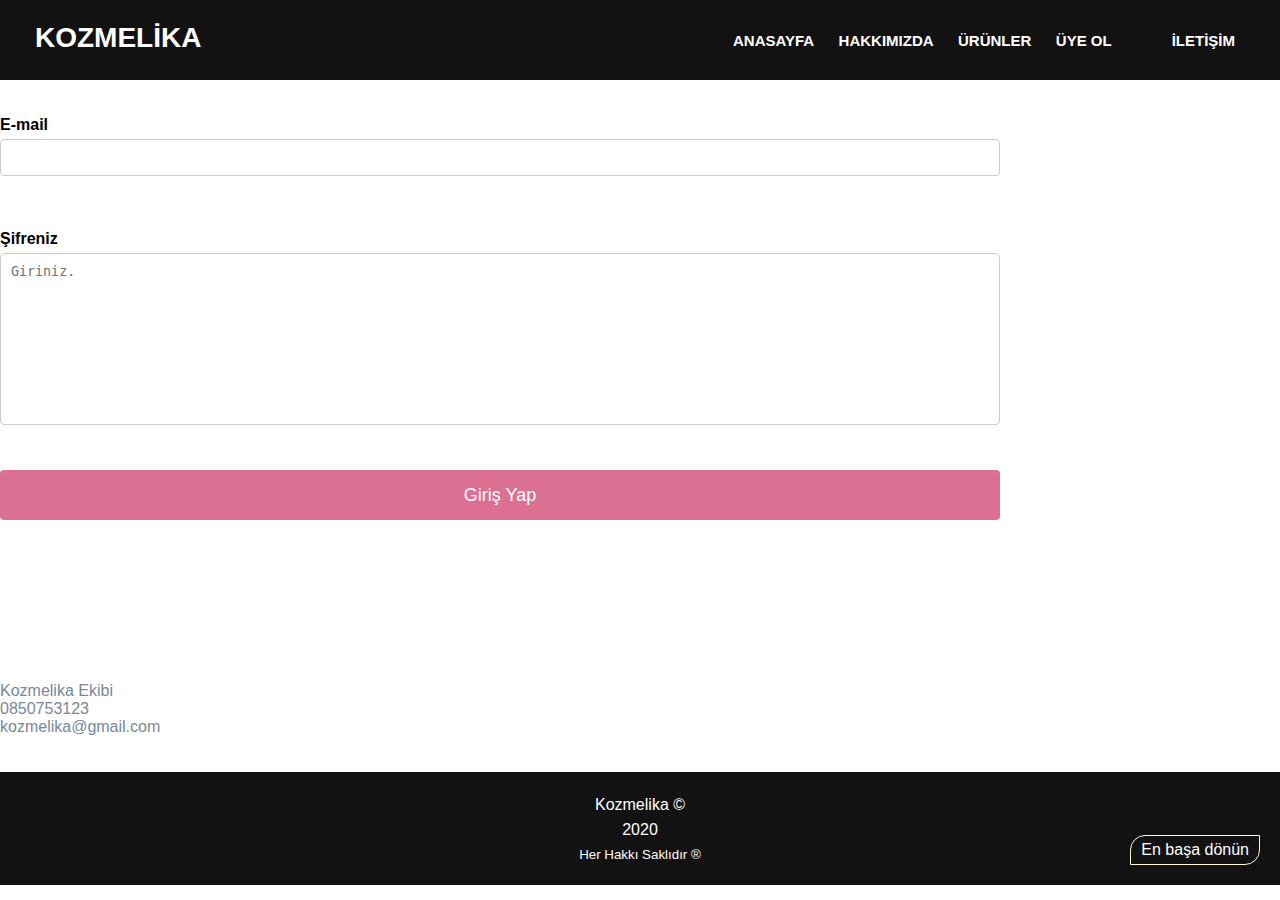
<file: site/girisyap.html>
<!DOCTYPE html>
<head>
    <meta charset="UTF-8">
    <meta name="viewport" content="width=device-width, initial-scale=1.0">
    <link rel="stylesheet" href="stil.css">
    <link rel="stylesheet" href="responsive.css">
    <title>Giriş Yap</title>
</head>
<body>
    <header id="vrh">
        <h1>KOZMELİKA</h1>

                    <ul>
                            <li> <a href="index.html">ANASAYFA</a></li>
                            <li> <a href="hakkimizda.html">HAKKIMIZDA</a> </li>
                            <li> <a href="urun.html">Ürünler</a></li>
                            <li><a href="uyeol.html">ÜYE OL</li>   
                            <li> <a href="iletisim.html">İLETİŞİM</a></li>
                    </ul>

    </header>    

        <br>
 <br> 
<div class="centrian">
    <p>
        <form action="girisyap.html" method="post">
                    
                
                    <b><label for="email">E-mail</label></b> <br> 
                        <input type="email" name="email_adres" id="email" required> <br> <br> <br> <br>
                
                    <b><label for="mesaj">Şifreniz</label></b> <br> 
                        <textarea name="mesaj" id="mesaj" cols="30" rows="10" placeholder="Giriniz." 
                        maxlength="1500" style="resize: none;" required></textarea> <br> <br> <br>
                
                    <input type="submit" value="Giriş Yap">
                
                
            </form>
   <br> <br> <br> <br>

        
        <br> <br> <br> <br> <br>

    
        <div id="potpis">   
            
            Kozmelika Ekibi <br>    
            0850753123 <br>
            kozmelika@gmail.com <br> <br> <br>

        </div>   
    </p>
</div>
    
    <footer>

        <p>Kozmelika &copy; <br>
            2020 <br>
            <p id="rights">Her Hakkı Saklıdır &reg;</p>
        </p>

    <br> 
        <a href="#vrh">En başa dönün</a>
    </footer>


</body>
</html>
</file>
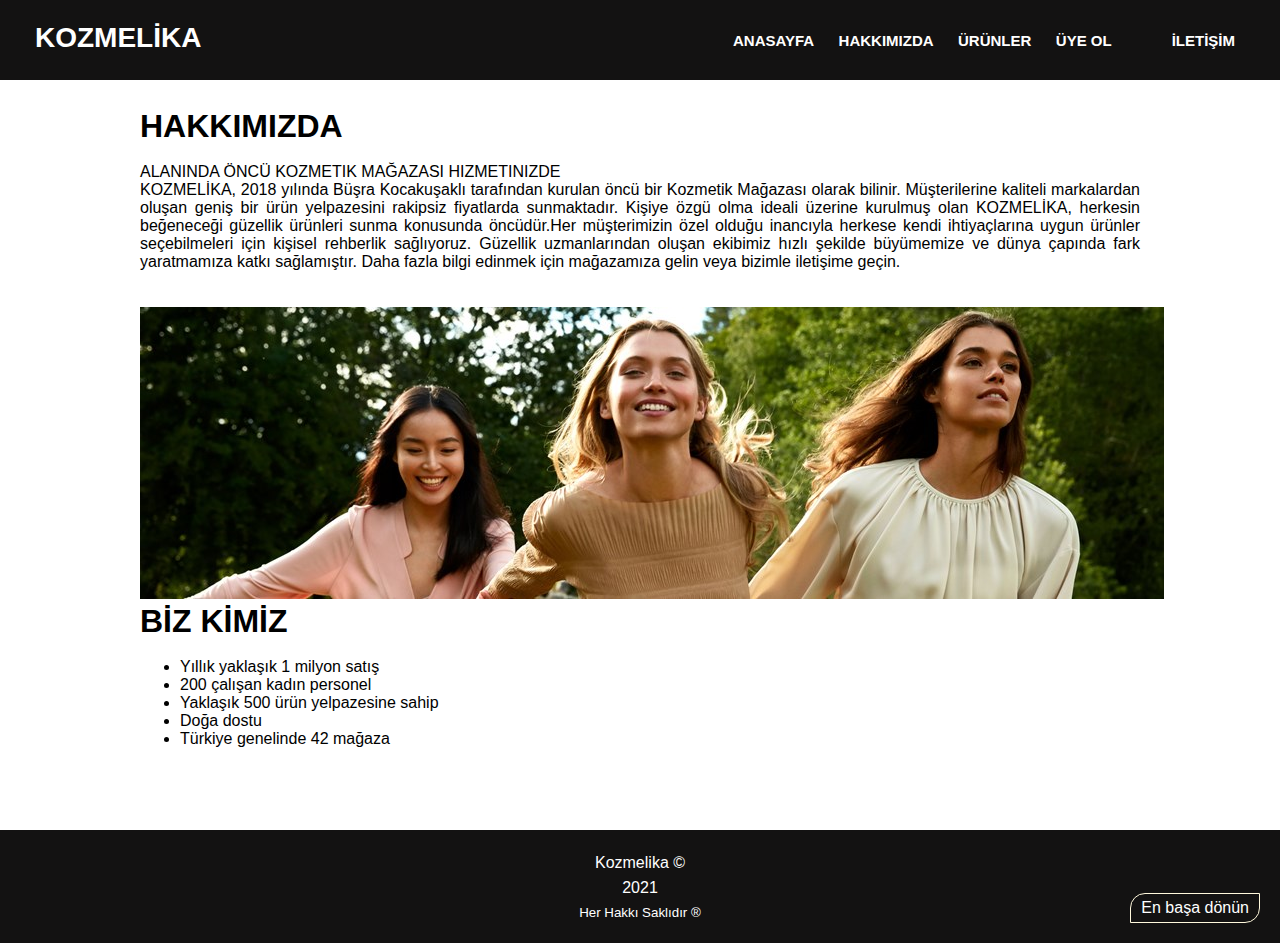
<file: site/hakkimizda.html>
<!DOCTYPE html>
<head>
    <meta charset="UTF-8">
    <meta name="viewport" content="width=device-width, initial-scale=1.0">
    <link rel="icon" href="photos/icon.png" type="image/png" sizes="16x16">
    <link rel="stylesheet" href="stil.css">
    <link rel="stylesheet" href="responsive.css">
    <title>HAKKIMIZDA</title>
</head>
<body>
    <header id="vrh">
        <h1>KOZMELİKA</h1>

                    <ul>
                            <li> <a href="index.html">ANASAYFA</a></li>
                            <li> <a href="hakkimizda.html">HAKKIMIZDA</a> </li>
                            <li> <a href="urun.html">Ürünler</a></li>
                            <li><a href="uyeol.html">ÜYE OL</li>   
                            <li> <a href="iletisim.html">İLETİŞİM</a></li>

    </header>   
    
        <br> 
<div class="justify">
    <p>
        <h1>HAKKIMIZDA</h1><br>

            ​ALANINDA ÖNCÜ KOZMETIK MAĞAZASI HIZMETINIZDE<br>

           KOZMELİKA, 2018 yılında Büşra Kocakuşaklı tarafından kurulan öncü bir Kozmetik Mağazası olarak bilinir. Müşterilerine kaliteli markalardan oluşan geniş bir ürün yelpazesini rakipsiz fiyatlarda sunmaktadır. Kişiye özgü olma ideali üzerine kurulmuş olan KOZMELİKA, herkesin beğeneceği güzellik ürünleri sunma konusunda öncüdür.Her müşterimizin özel olduğu inancıyla herkese kendi ihtiyaçlarına uygun ürünler seçebilmeleri için kişisel rehberlik sağlıyoruz. Güzellik uzmanlarından oluşan ekibimiz hızlı şekilde büyümemize ve dünya çapında fark yaratmamıza katkı sağlamıştır. Daha fazla bilgi edinmek için mağazamıza gelin veya bizimle iletişime geçin. <br>

            <br> <br>
            <img src="photos/dost.jpg" alt="" title="">

        <h1>BİZ KİMİZ</h1><br>
            <ul>
                <li>Yıllık yaklaşık 1 milyon satış </li>
                <li>200 çalışan kadın personel</li>
                <li>Yaklaşık 500 ürün yelpazesine sahip</li>
                <li>Doğa dostu</li>
                <li>Türkiye genelinde 42 mağaza</li>
            </ul>

            <br> <br>

        
    </p>
</div>

<br> <br>


    <footer>

        <p>Kozmelika &copy; <br>
            2021 <br>
            <p id="rights">Her Hakkı Saklıdır &reg;</p>
        </p>

    <br> 
        <a href="#vrh">En başa dönün</a>
    </footer>


</body>
</html>
</file>
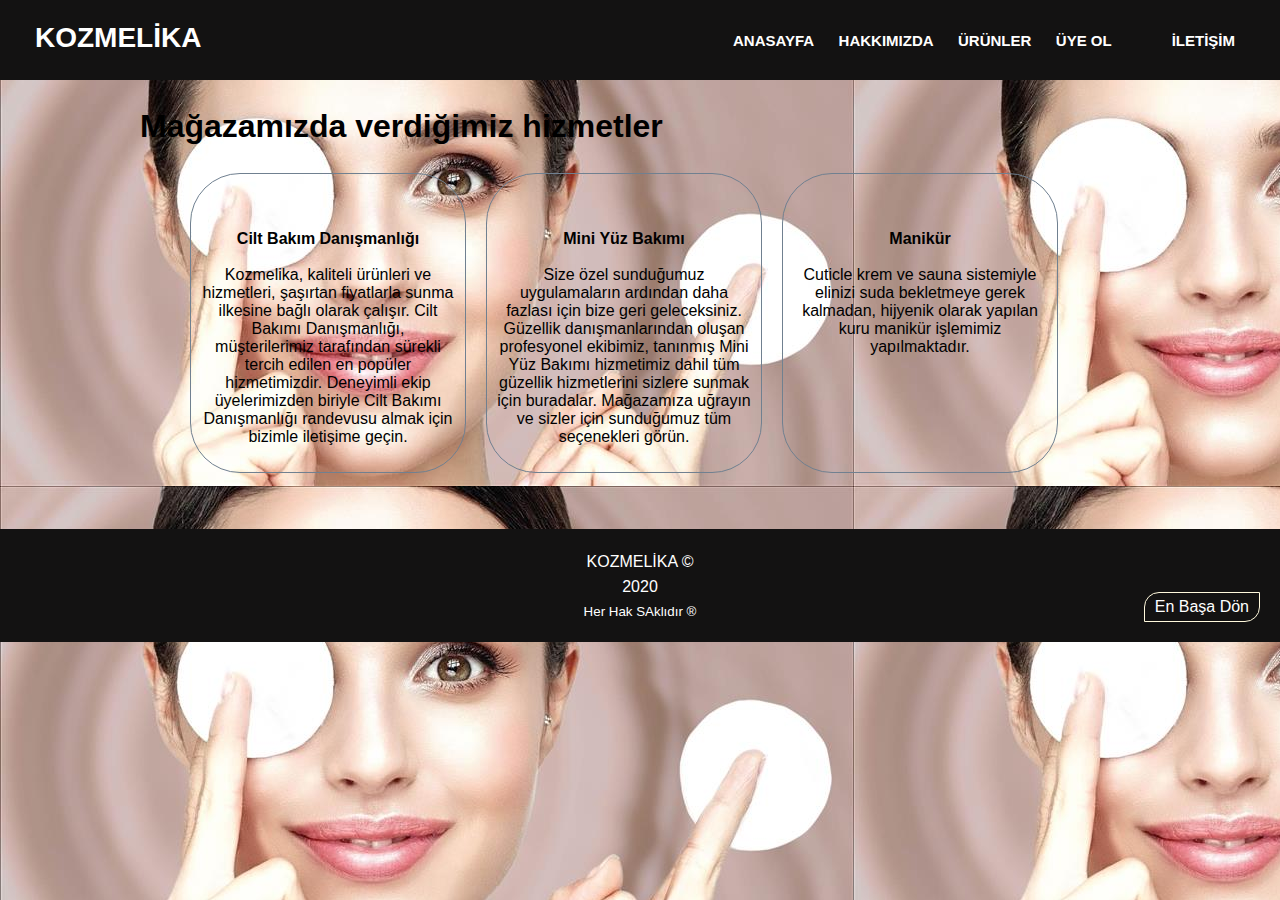
<file: site/hizmet.html>
<!DOCTYPE html>
<html>
<head>
    <meta charset="UTF-8">
    <meta name="viewport" content="width=device-width, initial-scale=1.0">
    <link rel="stylesheet" href="stil.css">
    <link rel="stylesheet" href="responsive.css">
    <title>Hizmetlerimiz</title>
    <link href="https://fonts.googleapis.com/css2?family=Ubuntu:wght@300&display=swap" rel="stylesheet">
    <body background="photos/ciltt.jpg">
</head>
<body>
    <header id="vrh">
        <h1>KOZMELİKA</h1>

                     <ul>
                            <li> <a href="index.html">ANASAYFA</a></li>
                            <li> <a href="hakkimizda.html">HAKKIMIZDA</a> </li>
                            <li> <a href="urun.html">Ürünler</a></li>
                            <li><a href="uyeol.html">ÜYE OL</li>   
                            <li> <a href="iletisim.html">İLETİŞİM</a></li>
                           
                    </ul>

    </header>    

        <br>
<div class="justify"> 
    <p>
            <h1>Mağazamızda verdiğimiz hizmetler</h1> <br>
        
        <section>
            <div id="sekcija">
                <div class="slike_tekst">
                    <br><br>
                    <p> <b>Cilt Bakım Danışmanlığı</b> <br><br>
                    ​Kozmelika, kaliteli ürünleri ve hizmetleri, şaşırtan fiyatlarla sunma ilkesine bağlı olarak çalışır. Cilt Bakımı Danışmanlığı, müşterilerimiz tarafından sürekli tercih edilen en popüler hizmetimizdir. Deneyimli ekip üyelerimizden biriyle Cilt Bakımı Danışmanlığı randevusu almak için bizimle iletişime geçin.</p>
                </div>   

                <div class="slike_tekst">
                    <br><br>
                    <p> <b>Mini Yüz Bakımı</b> <br><br>
                        ​Size özel sunduğumuz uygulamaların ardından daha fazlası için bize geri geleceksiniz. Güzellik danışmanlarından oluşan profesyonel ekibimiz, tanınmış Mini Yüz Bakımı hizmetimiz dahil tüm güzellik hizmetlerini sizlere sunmak için buradalar. Mağazamıza uğrayın ve sizler için sunduğumuz tüm seçenekleri görün.</p>
                </div>  

                <div class="slike_tekst">
                    <br><br>
                    <p> <b>Manikür</b> <br><br>
                        Cuticle krem ve sauna sistemiyle elinizi suda bekletmeye gerek kalmadan, hijyenik olarak yapılan kuru manikür işlemimiz yapılmaktadır.</p>
                </div>  
            
                <div id="fix"></div>
            
            
            </div>
        </section>

        <br> <br>
    </p>
</div>     

     <footer>
        <p>KOZMELİKA &copy; <br>
            2020 <br>
        <p id="rights">Her Hak SAklıdır &reg;</p>
        </p>

    <br> 
        <a href="#vrh">En Başa Dön</a>
    </footer>
</body>
</html>
</file>
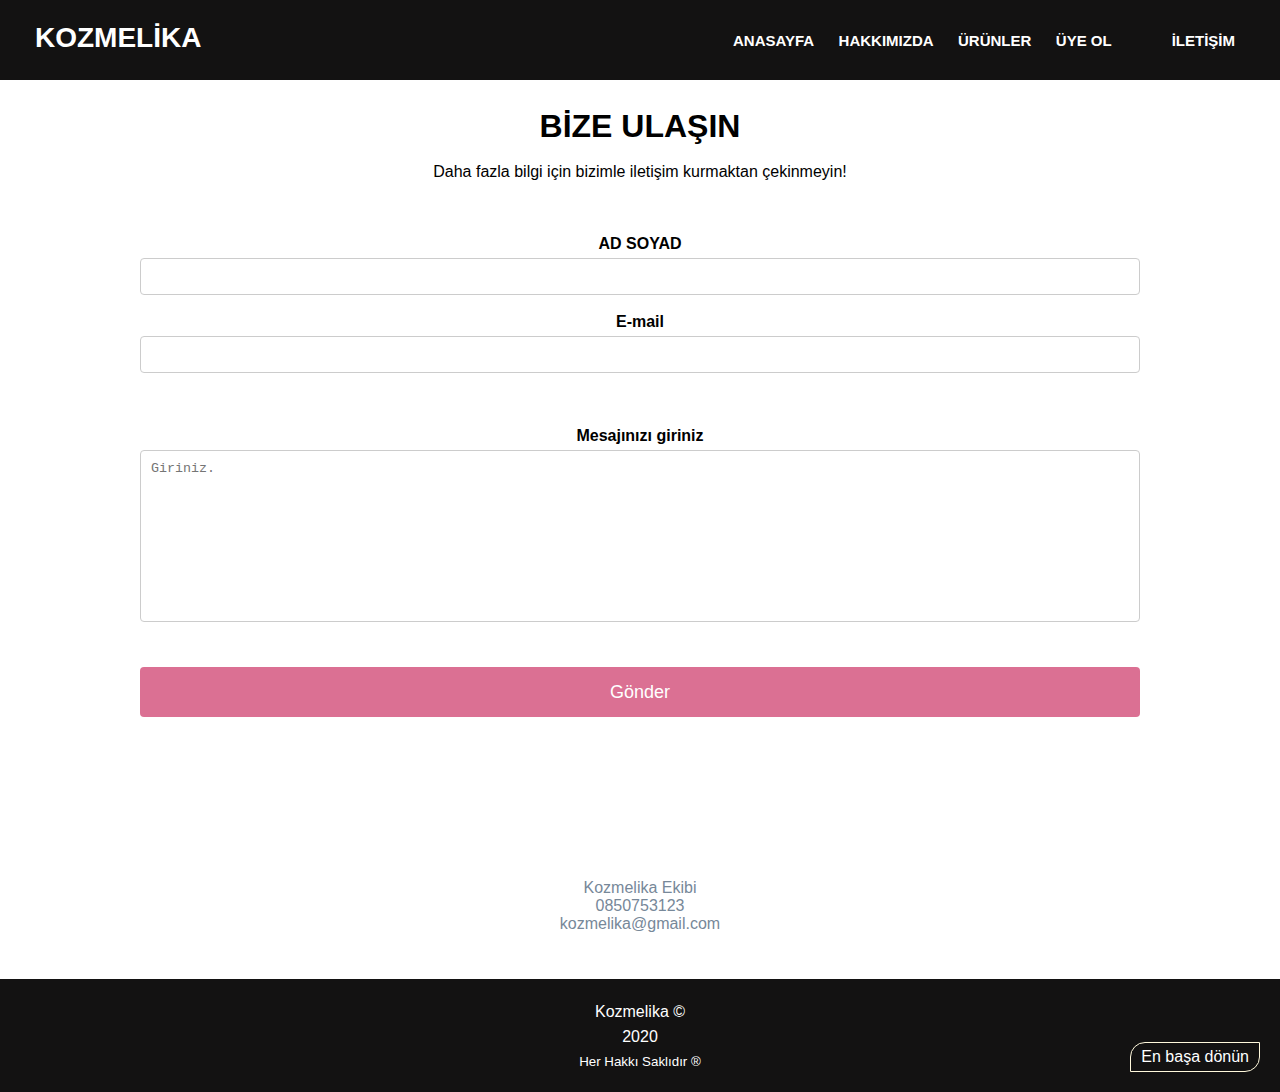
<file: site/iletisim.html>
<!DOCTYPE html>
<head>
    <meta charset="UTF-8">
    <meta name="viewport" content="width=device-width, initial-scale=1.0">
    <link rel="stylesheet" href="stil.css">
    <link rel="stylesheet" href="responsive.css">
    <title>İletişim</title>
    <link href="https://fonts.googleapis.com/css2?family=Ubuntu:wght@300&display=swap" rel="stylesheet">
</head>
<body>
    <header id="vrh">
        <h1>KOZMELİKA </h1>

                    <ul>
                            <li> <a href="index.html">ANASAYFA</a></li>
                            <li> <a href="hakkimizda.html">HAKKIMIZDA</a> </li>
                            <li> <a href="urun.html">Ürünler</a></li>
                            <li><a href="uyeol.html">ÜYE OL</li>   
                            <li> <a href="iletisim.html">İLETİŞİM</a></li>
                    </ul>

    </header>    

    <br> 
<div class="centriran">
    <p>
        <h1>BİZE ULAŞIN</h1><br>

        Daha fazla bilgi için bizimle iletişim kurmaktan çekinmeyin!<br>

            <br> <br> <br>

                <form action="https://formspree.io/f/meqppoee" method="POST">
                    <b><label for="ime">AD SOYAD</label></b> <br> 
                        <input type="text" name="Ad Soyad" id="ime" maxlength="50" required> <br> <br>
                
                   
                
                    <b><label for="email">E-mail</label></b> <br> 
                        <input type="email" name="email_adres" id="email" required> <br> <br> <br> <br>
                
                    <b><label for="mesaj">Mesajınızı giriniz</label></b> <br> 
                        <textarea name="mesaj" id="mesaj" cols="30" rows="10" placeholder="Giriniz." 
                        maxlength="1500" style="resize: none;" required></textarea> <br> <br> <br>
                
                    <input type="submit" value="Gönder">
                </form> 
    
            <br> <br> <br> <br>

        
        <br> <br> <br> <br> <br>

    
        <div id="potpis">   
            
            Kozmelika Ekibi <br>    
            0850753123 <br>
            kozmelika@gmail.com <br> <br> <br>

        </div>   
    </p>
</div>
    
    <footer>

        <p>Kozmelika &copy; <br>
            2020 <br>
            <p id="rights">Her Hakkı Saklıdır &reg;</p>
        </p>

    <br> 
        <a href="#vrh">En başa dönün</a>
    </footer>


</body>
</html>
</file>
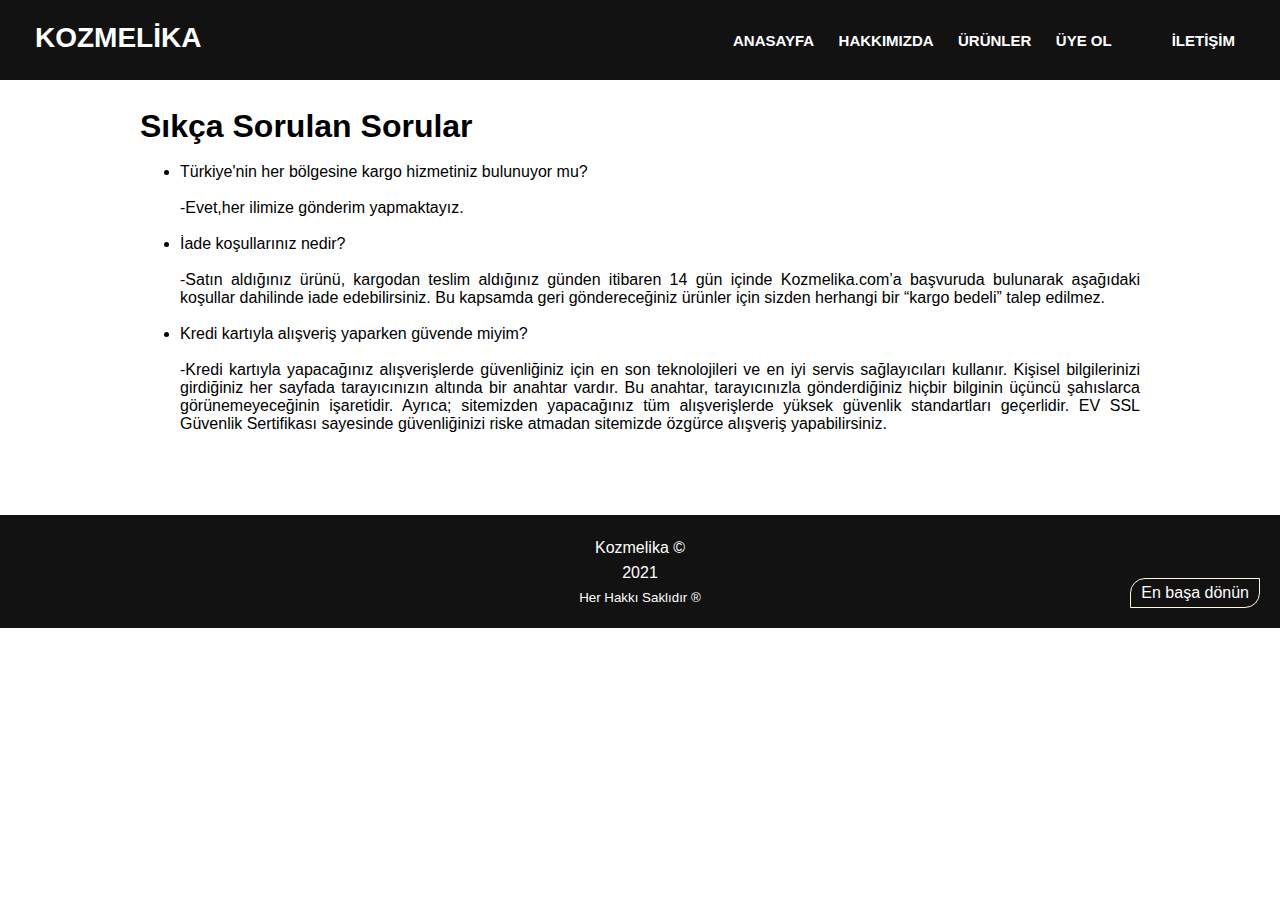
<file: site/sss.html>
<!DOCTYPE html>
<html lang="en">
<head>
    <meta charset="UTF-8">
    <meta name="viewport" content="width=device-width, initial-scale=1.0">
    <link rel="stylesheet" href="stil.css">
    <link rel="stylesheet" href="responsive.css">
    <title>Sıkça Sorulan Sorular</title>
    <link href="https://fonts.googleapis.com/css2?family=Ubuntu:wght@300&display=swap" rel="stylesheet">
</head>
<body>
    <header id="vrh">
        <h1>KOZMELİKA</h1>

                    <ul>
                            <li> <a href="index.html">ANASAYFA</a></li>
                            <li> <a href="hakkimizda.html">HAKKIMIZDA</a> </li>
                            <li> <a href="urun.html">Ürünler</a></li>
                            <li><a href="uyeol.html">ÜYE OL</li>   
                            <li> <a href="iletisim.html">İLETİŞİM</a></li>

    </header>   
    
        <br> 
<div class="justify">
    <p>
        <h1>Sıkça Sorulan Sorular</h1><br>
        <ul>
                <li>Türkiye'nin her bölgesine kargo hizmetiniz bulunuyor mu?</li>
                <br>
                <p>-Evet,her ilimize gönderim yapmaktayız.</p>
                <br>
                <li>İade koşullarınız nedir?</li>
                <br>
                <p>-Satın aldığınız ürünü, kargodan teslim aldığınız günden itibaren 14 gün içinde Kozmelika.com’a başvuruda bulunarak aşağıdaki koşullar dahilinde iade edebilirsiniz. Bu kapsamda geri göndereceğiniz ürünler için sizden herhangi bir “kargo bedeli” talep edilmez.</p>
                <br>
                <li>Kredi kartıyla alışveriş yaparken güvende miyim?</li>
                <br>
                <p>-Kredi kartıyla yapacağınız alışverişlerde güvenliğiniz için en son teknolojileri ve en iyi servis sağlayıcıları kullanır. Kişisel bilgilerinizi girdiğiniz her sayfada tarayıcınızın altında bir anahtar vardır. Bu anahtar, tarayıcınızla gönderdiğiniz hiçbir bilginin üçüncü şahıslarca görünemeyeceğinin işaretidir. Ayrıca; sitemizden yapacağınız tüm alışverişlerde yüksek güvenlik standartları geçerlidir. EV SSL Güvenlik Sertifikası sayesinde güvenliğinizi riske atmadan sitemizde özgürce alışveriş yapabilirsiniz.
                </p>
            </ul>

            <br> <br>

        
    </p>
</div>

<br> <br>


    <footer>

        <p>Kozmelika &copy; <br>
            2021 <br>
            <p id="rights">Her Hakkı Saklıdır &reg;</p>
        </p>

    <br> 
        <a href="#vrh">En başa dönün</a>
    </footer>


</body>
</html>
</file>
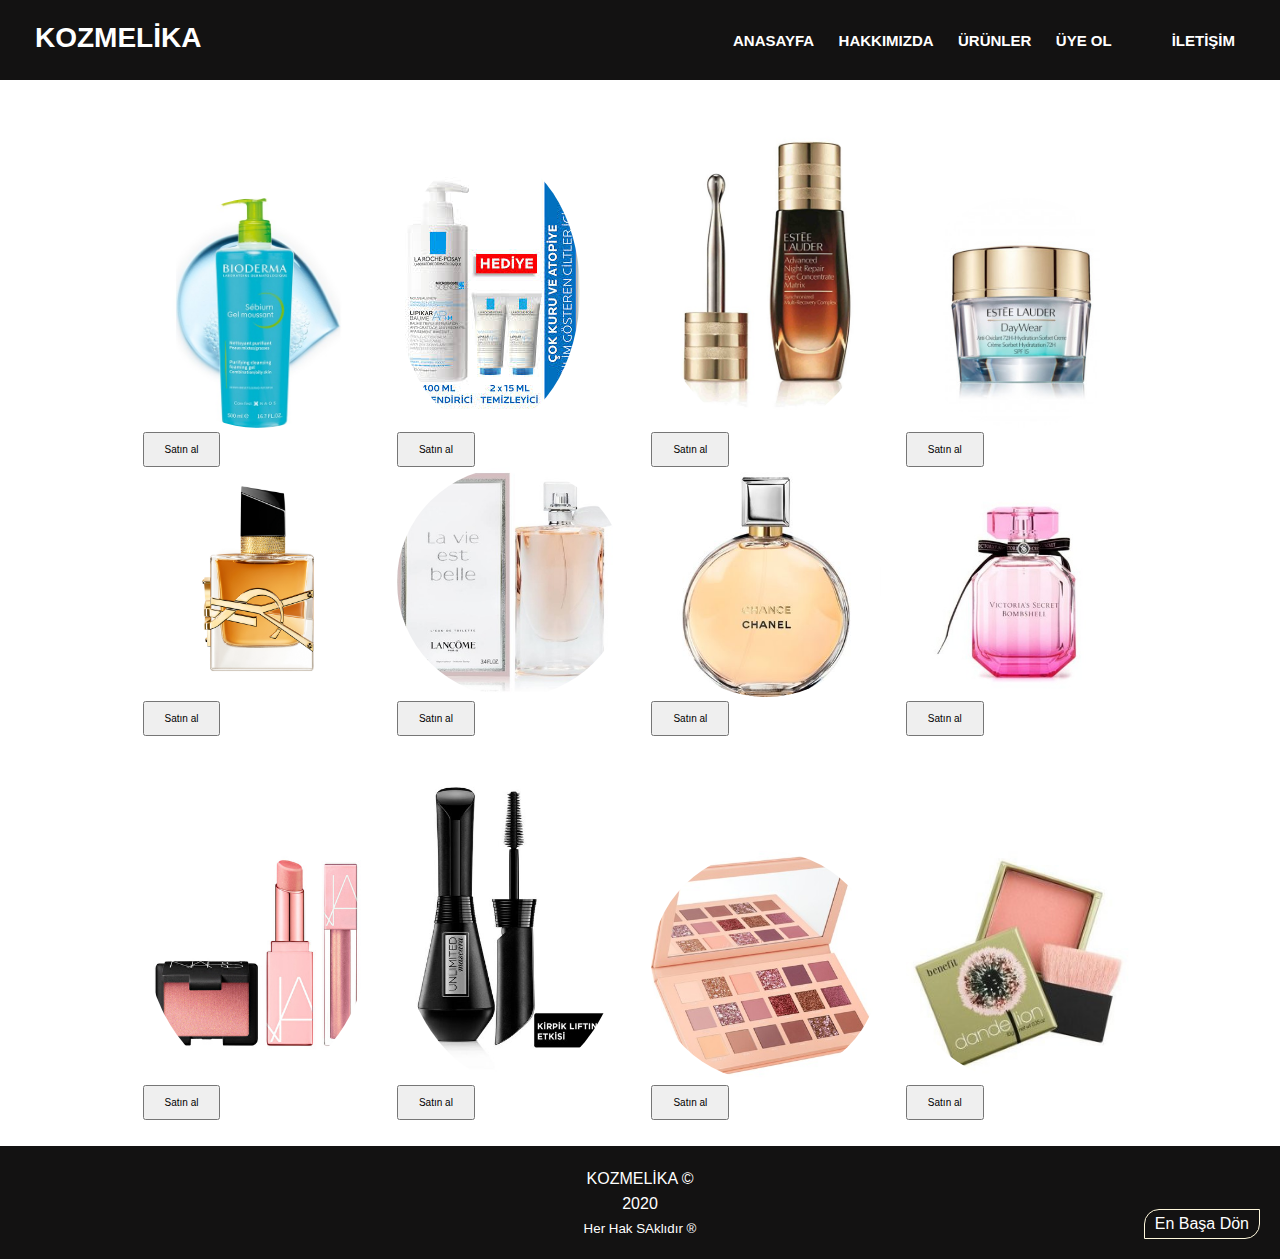
<file: site/urun.html>
<!DOCTYPE html>
<head>
    <meta charset="UTF-8">
    <meta name="viewport" content="width=device-width, initial-scale=1.0">
    <link rel="stylesheet" href="stil.css">
    <link rel="stylesheet" href="responsive.css">
    <script>
function myFunction() {
  alert("Satın alma işlemi tamamlandı");
}
</script>
    <title>Ürünler</title>
   
</head>
<body>
    <header id="vrh">
        <h1> KOZMELİKA </h1>

                    <ul>
                            <li> <a href="index.html">ANASAYFA</a></li>
                            <li> <a href="hakkimizda.html">HAKKIMIZDA</a> </li>
                            <li> <a href="urun.html">Ürünler</a></li>
                            <li><a href="uyeol.html">ÜYE OL</li>   
                            <li> <a href="iletisim.html">İLETİŞİM</a></li>
                           
                    </ul>

    </header>    
    
        <br> 

<section>
    <div id="fotke">
        
        <picture>
            <img src="photos/bioderma.jpg" alt="" title="">
            <button style="font-weight: 10px margin: 4px 2px; padding: 10px 20px; font-size: 10px;"onclick="myFunction()">Satın al</button>
        </picture>

        <picture>
            <img src="photos/laroche.jpg" alt="" title="">
             <button style="font-weight: 10px margin: 4px 2px; padding: 10px 20px; font-size: 10px;"onclick="myFunction()">Satın al</button>
        </picture>

        <picture>
            <img src="photos/este.jpg" alt="" title="">
             <button style="font-weight: 10px margin: 4px 2px; padding: 10px 20px; font-size: 10px;"onclick="myFunction()">Satın al</button>
        </picture>

        <picture>
            <img src="photos/estei.jpg" alt="" title="">
             <button style="font-weight: 10px margin: 4px 2px; padding: 10px 20px; font-size: 10px;"onclick="myFunction()">Satın al</button>
        </picture>
        <br>
         <picture>
            <img src="photos/ysl.jpg" alt="" title="">
            <button style="font-weight: 10px margin: 4px 2px; padding: 10px 20px; font-size: 10px;"onclick="myFunction()">Satın al</button>
        </picture>

        <picture>
            <img src="photos/lansomee.jpg" alt="" title="">
             <button style="font-weight: 10px margin: 4px 2px; padding: 10px 20px; font-size: 10px;"onclick="myFunction()">Satın al</button>
        </picture>

        <picture>
            <img src="photos/chanel.jpg" alt="" title="">
             <button style="font-weight: 10px margin: 4px 2px; padding: 10px 20px; font-size: 10px;"onclick="myFunction()">Satın al</button>
        </picture>

        <picture>
            <img src="photos/vss.jpg" alt="" title="">
             <button style="font-weight: 10px margin: 4px 2px; padding: 10px 20px; font-size: 10px;"onclick="myFunction()">Satın al</button>
        </picture>
         <picture>
            <img src="photos/nars.jpg" alt="" title="">
            <button style="font-weight: 10px margin: 4px 2px; padding: 10px 20px; font-size: 10px;"onclick="myFunction()">Satın al</button>
        </picture>

        <picture>
            <img src="photos/loreal.jpg" alt="" title="">
             <button style="font-weight: 10px margin: 4px 2px; padding: 10px 20px; font-size: 10px;"onclick="myFunction()">Satın al</button>
        </picture>

        <picture>
            <img src="photos/huda.jpg" alt="" title="">
             <button style="font-weight: 10px margin: 4px 2px; padding: 10px 20px; font-size: 10px;"onclick="myFunction()">Satın al</button>
        </picture>

        <picture>
            <img src="photos/benefit.jpg" alt="" title="">
             <button style="font-weight: 10px margin: 4px 2px; padding: 10px 20px; font-size: 10px;"onclick="myFunction()">Satın al</button>
        </picture>

    </div>
</section>

<br> <br>


   <footer>
        <p>KOZMELİKA &copy; <br>
            2020 <br>
        <p id="rights">Her Hak SAklıdır &reg;</p>
        </p>

    <br> 
        <a href="#vrh">En Başa Dön</a>
    </footer>
</body>
</html>
</file>
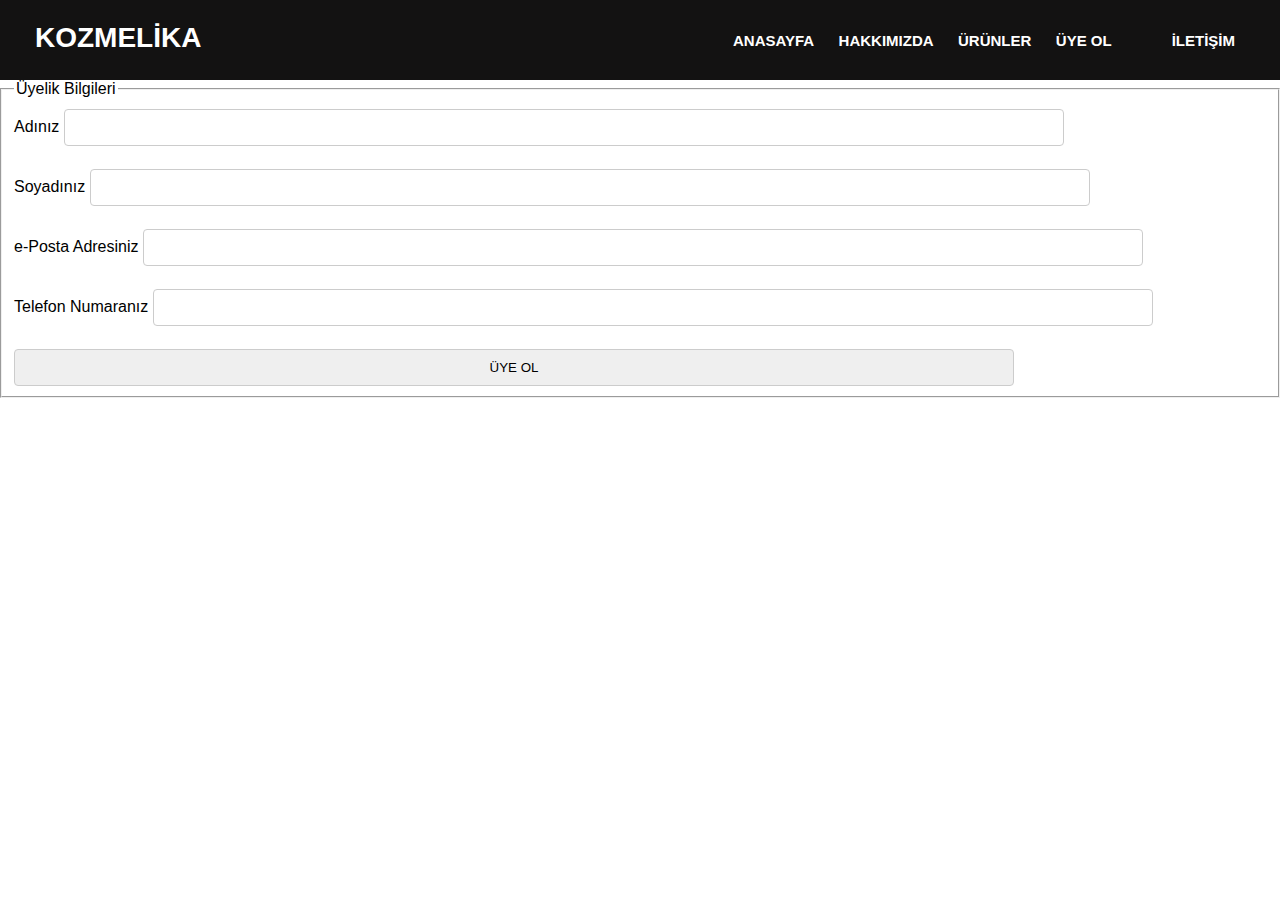
<file: site/uyeol.html>
<!DOCTYPE html>
<head>
  <!DOCTYPE html>
<head>
    <meta charset="UTF-8">
    <meta name="viewport" content="width=device-width, initial-scale=1.0">
    <link rel="stylesheet" href="stil.css">
    <link rel="stylesheet" href="responsive.css"> 
    <title>Üye Ol</title>
</head>
<body>
    <header id="vrh">
        <h1> KOZMELİKA </h1>

                    <ul>
                            <li> <a href="index.html">ANASAYFA</a></li>
                            <li> <a href="hakkimizda.html">HAKKIMIZDA</a> </li>
                            <li> <a href="urun.html">Ürünler</a></li>
                            <li><a href="uyeol.html">ÜYE OL</li>   
                            <li> <a href="iletisim.html">İLETİŞİM</a></li>
                           
                    </ul>

    </header>    
    <div class="centrian">
       <form>
          <fieldset>
            <legend>Üyelik Bilgileri</legend>
            <label>Adınız </label> <input type="text"/> <br/><br/>
            <label>Soyadınız </label> <input type="text"/> <br/><br/>
            <label>e-Posta Adresiniz </label> <input type="text"/> <br/><br/>
            <label>Telefon Numaranız  </label> <input type="text"/> <br/><br/>
           <input type="button" value="ÜYE OL"/>
    </fieldset>
</form>
</div>

    
</body>
</html>
</file>
<file: site/stil.css>
*{
    /* outline: 1.5px dashed red; */
    box-sizing: border-box;
    margin: 0px;
}

@font-face{
    font-family:tahamo;
   
}

body{
    font-family: 'Cursive', sans-serif;    
}
 
header, footer {width: 100%;}

header{
    background-color:rgb(19, 18, 18);
    color: white;
    height: 80px;
    padding: 22px 35px;
}

header h1{
    display: inline-block;
    font-size: 28px;
}

header sub {
    font-size: 15px;
}

header ul{
    display: inline-block;
    float: right;
    padding-left: 0px;
}

header li{
    display: inline-block;
    text-transform: uppercase;
    font-size: 15px;
    font-weight: bold;
}

header a{  
    color: white;
    display: inline-block;
    text-decoration-line: none;
    padding: 10px;
}

header a:hover{
    cursor: pointer;
    color: #4affe4;
}

main {
    width: 100%;
    height: 650px;
    background-image: url(photos/giris.jpg);
    background-repeat: no-repeat;
    background-position: center;
    background-position-y: -50px;
    border-bottom-right-radius: 350px;
    font-family:tahamo;
}

main h3{
    font-size:80px;
    color:#B1AFAF;
    padding-left: 150px;
    
}
#container {
    /* border: 2px solid blue; */
    width: 1005px;
    margin: auto;    
}

article{
    /* border: 1px solid green; */
    width: 230px;
    height: 230px;
    display: inline-block;
    float: left;
    margin: 10px;
    text-align: center;
    position: relative;
}

#fix{
    float: none;
    clear: both;
}

article img{
    max-width: 100%;
    border-radius: 50%;
}

article h4{
    padding: 10px;
}

article a{
    color: black;
    text-decoration: none;
    font-size: 18px;
    border: 1px solid black;
    padding: 5px 10px;
    border-radius: 10px;
    position: absolute;
    top: 130px;
    left: 65px;
}

article a:hover{
    cursor: pointer; 
    font-weight: bold;
}

article:nth-child(1) {
    background-color: #33CCFF;
    padding: 50px 0px;
    border-radius: 50%;
    font-size: 25px;
}

article:nth-child(3) {
    background-color: black;
    color: white;
    padding: 50px 0px;
    border-radius: 50%;
    font-size: 22px;
}

article:nth-child(3) a{
    color: white;
    border: 1px solid white;
}

article:nth-child(6) {
    background-color: rgb(168, 255, 246);
    padding: 50px 0px;
    border-radius: 50%;
    font-size: 22px;
}



.justify a {
    text-decoration: none;
    color: black;
}



#fusnote{
    font-size: small;
}

#fotke{
    /* border: 1px solid red; */
    width: 1015px;
    margin: auto; 
}

picture{
    width: 230px;
    height: 230px;
    display: inline-block;
    /* border: 1px solid yellowgreen; */
    margin:10px;    
}

picture img{
    max-width: 100%;
    border-radius: 50%;
}

aside{
    width: 750px;
    height: 150px;
    margin: 40px auto;
    border: 0.5px solid slategrey;
    border-radius: 20px;
    display: flex;  
}

aside img{
    /* border: 1px solid blueviolet; */
    border-radius: 50%;
    width: 150px; 
}

aside p{
    margin: auto 100px;
}

#sekcija{
    width: 920px;
    margin: auto;
    /* border: 1px solid red; */
}

.slike_tekst{
    width: 30%;
    height: 300px;
    border: 0.5px solid slategrey;
    border-radius: 50px;
    text-align: center;
    padding: 20px 10px;
    display: inline-block;
    float: left;
    margin: 10px;
}

input, textarea, iframe{
    width: 1000px;
}

input, textarea{
    margin-top: 5px;
    padding: 10px;
    border-radius: 4px;
    border:1px solid #ccc;
}

form input[type=submit]{
    background-color: palevioletred;
    border: none;
    color: white;
    height: 50px;
    font-size: 18px;  
}

form input:focus, textarea:focus{
    background-color: rgb(253, 237, 239); 
}

form input[type=submit]:hover{
    background-color: rgb(224, 134, 164);
    cursor: pointer;
    transition: 0.5s all;
}

#potpis{
    color: lightslategray;
}

footer{
    background-color: rgb(19, 18, 18);
    color: white;
    text-align: center;
    padding-top: 20px;
    position: relative;
}

#rights {
    font-size: smaller;
}

footer p {
    line-height: 25px;
}

footer a{
    color: white;
    text-decoration: none;
    border: 1px solid cornsilk;
    border-bottom-right-radius: 15px ;
    border-top-left-radius: 15px;
    padding: 5px 10px;
    display: inline-block;
    margin-top: 10px;
    margin-bottom: 20px;
    position: absolute;
    bottom: 0px;
    right: 20px;
}

footer a:hover{
    cursor: pointer;
    background-color: rgb(31, 29, 29);
    color: #4affe4;
}

.justify, .centriran{
    width: 1000px;
    margin: 10px auto;
}

.justify{
    /* border: 2px solid red; */
    text-align: justify;
}

.centriran{
    /* border: 2px solid red; */
    text-align: center;
}

#reg{
    display: block;
    margin: auto;
}

#reg, #kat{
    border: 2px solid black;
    border-radius: 50px;
    padding: 10px 40px;
} 

#reg a, #kat a{
    text-decoration: none;
    color:#FF00A6;
    font-size: 50px;
    font-family: myFirstFont;
    font-weight: bold;
}

#reg:hover, #kat:hover {
    background-color: rgb(204, 203, 203);
    transition: 1s all;
}

#reg a:hover, #kat a:hover{

    color: #fd077a;
    transition: 0.5s all;  
}

#map {
    display: block;
    margin: auto;
    border-radius: 50%;  
}

#pedesetgod {

    border-radius: 50%;
}
</file>
<file: site/responsive.css>
@media only screen and (max-width: 1034px){

    .justify, .centriran, 
    iframe, .pravougaoneSlike, 
    input, textarea, #sekcija{
        
        width: 800px;
    }

    .slike_tekst{
        width: 50%;
        display: block;
        float: none;
        margin: auto;
        margin-bottom: 15px;
    }

    #fotke{
        width: 600px;
        text-align: center;
    }
}

@media only screen and (max-width: 1005px){

    #container {
        width: 500px;
    }

    article:nth-child(3), article:nth-child(5) {
        float: right;
    }
}

@media only screen and (max-width: 830px){

    span {
        display: block;
    }

    .justify, .centriran, 
    iframe, .pravougaoneSlike, 
    input, textarea, #sekcija{
        
        width: 600px;
    }

    .slike_tekst{
        width: 50%;
        display: block;
        float: none;
        margin: auto;
        margin-bottom: 15px;
    }

    aside {
        width: 100%;
        height: fit-content;
    }

    aside p{
        margin: auto 50px;
    }

    #map {
        width: 100%;
    }
}

@media only screen and (max-width: 759px){
    
    header{
        height: 100%;
    }

    header ul{
        display: block;
        text-align: center;
        float: none;
        margin-top: 10px;
    }

    header li{
        display: block;
        float: none;
        border-bottom: 0.5px solid rgba(253, 245, 230, 0.226);
        
    }

    #map {
        width: 90%;
    }

}

@media only screen and (max-width: 622px){

    main{
        border-bottom-right-radius: 180px;
    }

    .justify, .centriran, 
    iframe, .pravougaoneSlike, 
    input, textarea, #sekcija{
        
        width: 450px;
    }
    
    .slike_tekst{
        width: 70%;
        display: block;
        float: none;
        margin: auto;
        margin-bottom: 15px;
    }

    #map, #pedesetgod {
        width: 100%;
    }

    main h2{
        font-size: 130px;
    }

    main h3{
        font-size: 80px;
    }

    aside {
        width: 100%;
        height: fit-content;
    }

    aside p{
        padding: 20px;
        margin: auto 15px;
    }

    aside img {
        height: 150px;
        width: 150px;
    }

    .justify h1 {
        font-size: 18px;
    }
}

@media only screen and (max-width: 617px){
    
    main{
        border-bottom-right-radius: 180px;
    }

    #container {
        width: 250px;
    }

    article{
        float: right; 
    }

    #fotke{
        width: 250px;
        text-align: center;
    }

    footer a {
        position: static;
    }

    .justify h1 {
        font-size: 18px;
    }
}

@media only screen and (max-width: 480px){

    main{
        border-bottom-right-radius: 180px;
    }

    #map{
        width: 100%;
    }
    #pedesetgod {
        width: 100%;
    }

    #kat a {
        font-size: 40px;
    }

    main h2{
        font-size: 120px;
    }

    main h3{
        padding-left: 60px;
        font-size: 60px;
    }

    .justify, .centriran, 
    iframe, .pravougaoneSlike, 
    input, textarea, #sekcija{
        
        width: 350px;
    }
    
    .slike_tekst{
        width: 90%;
        display: block;
        float: none;
        margin: auto;
        margin-bottom: 15px;
    }

    aside {
        width: 100%;
        height: fit-content;
    }

    aside p{
        padding: 20px;
        margin: auto 5px;
    }

    aside img {
        height: 150px;
        width: 150px;
    }

    .justify h1 {
        font-size: 18px;
    }
}

@media only screen and (max-width: 414px){

    main{
        border-bottom-right-radius: 180px;
    }

    main h2{
        padding-top: 280px;
        padding-left: 30px;
        font-size: 90px;
    }

    main h3{
        padding-left: 60px;
        font-size: 50px;
    }

    main{
        border-bottom-right-radius: 180px;
    }
}

@media only screen and (max-width: 368px){

    main{
        border-bottom-right-radius: 180px;
    }

    main h2{
        padding-top: 280px;
        padding-left: 30px;
        font-size: 80px;
    }

    main h3{
        padding-left: 60px;
        font-size: 50px;
    }

    .justify, .centriran, 
    iframe, .pravougaoneSlike, 
    input, textarea, #sekcija{
        
        width: 300px;
    }

    aside {
        width: 100%;
        height: fit-content;
    }

    aside p{
        margin: auto;
        padding: 20px;
    }
    aside img {
        height: 150px;
        width: 150px;
    }

    .justify h1 {
        font-size: 18px;
    }
}
</file>
